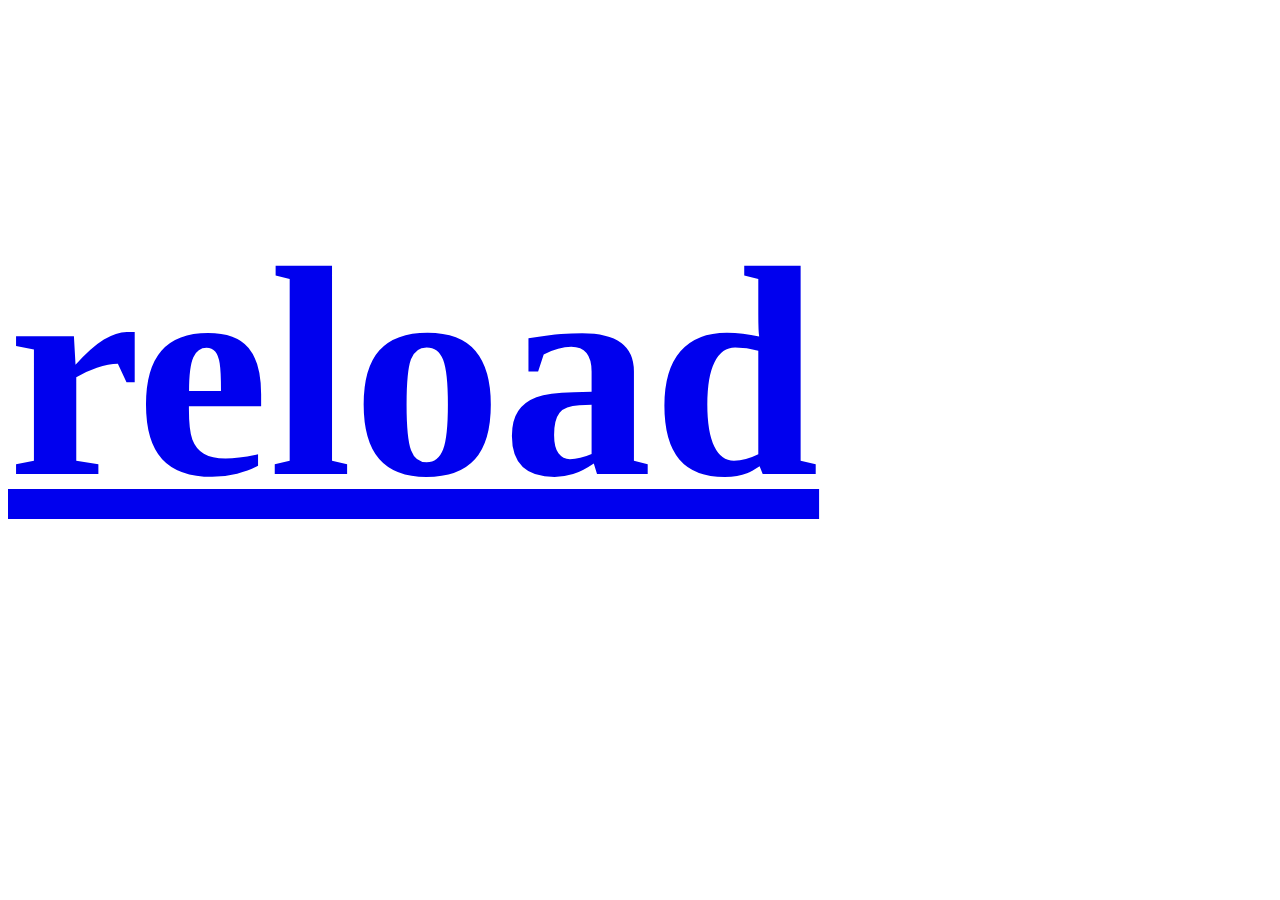
<file: index.html>
<!DOCTYPE html>
<html>
    <head>
        <title> </title>
    </head>
    <body>
        <h1 style="font-size:300px"><a href="https://ccchumarns.github.io/instaglam/"　> reload </a></h1>
    </body>
</html>


<script>
    // 　　現在地取得
         // Geolocation APIに対応している
        if (navigator.geolocation) {
          alert("この端末では位置情報が取得できます");
        // Geolocation APIに対応していない
        } else {
          alert("この端末では位置情報が取得できません");
        }
        
            // 現在地取得処理
        function getPosition() {
          // 現在地を取得
          navigator.geolocation.getCurrentPosition(
            // 取得成功した場合
            function(position) {
                
                window.location.href='http://ec2-54-254-224-9.ap-southeast-1.compute.amazonaws.com:8080/instaglam/list_screen.html?lon=' + position.coords.longitude + '&lat=' + position.coords.latitude 
             },                               //http://ec2-54-254-224-9.ap-southeast-1.compute.amazonaws.com:8080/instaglam/list_screen.html?lon=35&lat=135
            // 取得失敗した場合
            function(error) {
              switch(error.code) {
                case 1: //PERMISSION_DENIED
                  alert("位置情報の利用が許可されていません");
                  break;
                case 2: //POSITION_UNAVAILABLE
                  alert("現在位置が取得できませんでした");
                  break;
                case 3: //TIMEOUT
                  alert("タイムアウトになりました");
                  break;
                default:
                  alert("その他のエラー(エラーコード:"+error.code+")");
                  break;
              }
            }
          );
        }
        
        getPosition();
        
        
        
</script>
</file>
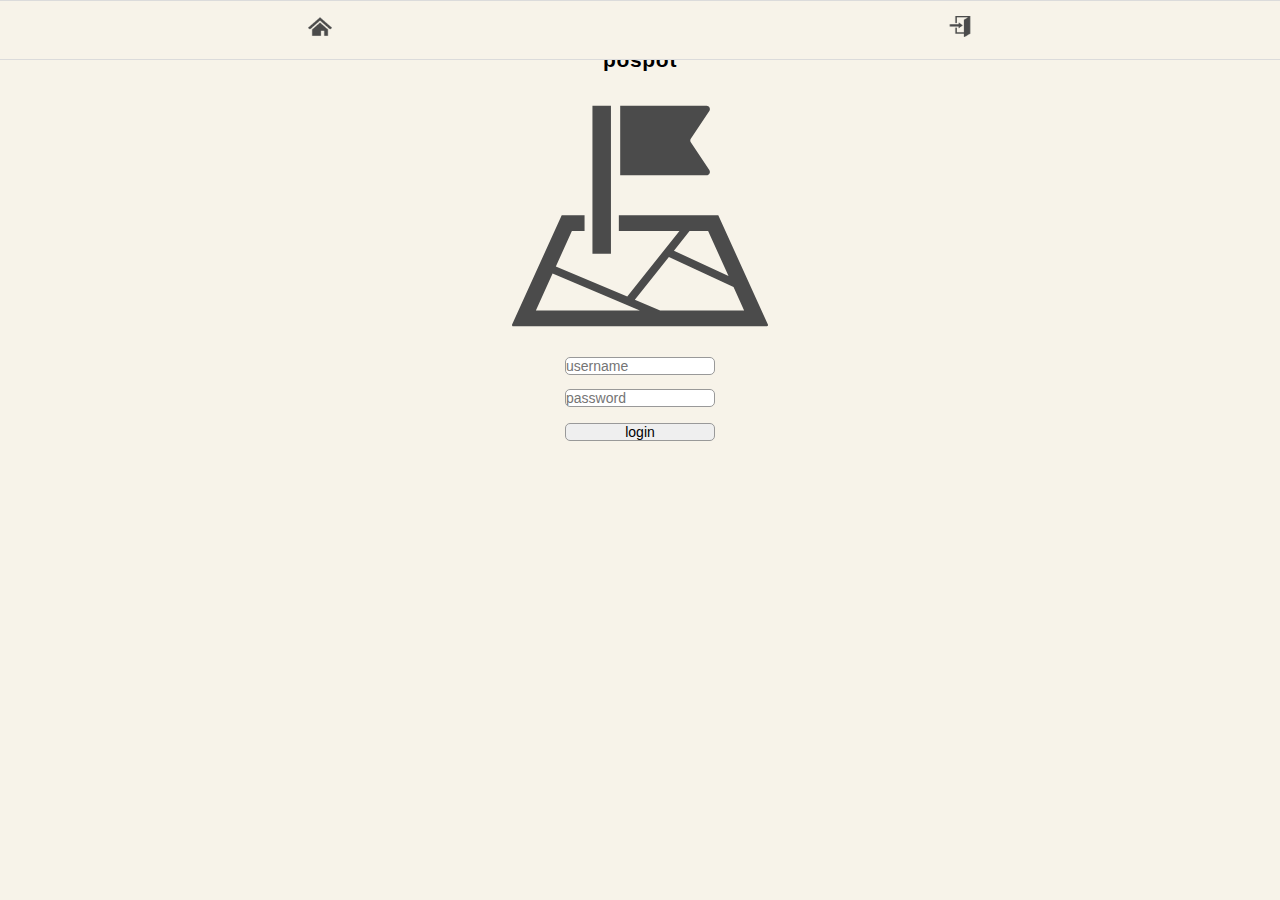
<file: login_screen.html>
<!DOCTYPE html>
<html lang="ja">
  <head>
      <meta charset="utf-8">
      <meta name="viewport" content="width=device-width,initial-scale=1">
      <link rel="stylesheet" type="text/css" href="login_stylesheet.css">
      <title>ログイン画面</title>
  </head>
  
  <header>
    <ul id="login_logout" class="mypage-post-tab">
    </ul>
 </header>
  <body>
      <br/><br/><br/>
      <ui id="error"></ui>
      <center><h2>pospot</h2></center>
      <br/>
      <center><img src="img/icon/aim.png" ></center>
      <center><form action="/instaglam/api/login.php" method="post" enctype="multipart/form-data"　text-align="center";>
        <div>
          <input type="user_name" id="user_name" name="user_name" placeholder="username">
        </div>
        <div>
          <input type="password" id="password" name="password" placeholder="password">
          <input type="hidden" id="lat" name="lat">
          <input type="hidden" id="lon" name="lon">
        </div>
        <br />
        <input type="submit" value="login" />
        <br /><br />
      </form></center>
      
      <script src="https://ajax.googleapis.com/ajax/libs/jquery/3.1.1/jquery.min.js"></script>
      
      <script>
        $.urlParam = function(name){
            var results = new RegExp('[\?&]' + name + '=([^&#]*)').exec(window.location.href);
            if (results==null){
               return null;
            }
            else{
               return decodeURI(results[1]) || 0;
            }
        }
        var lat = $.urlParam('lat');
        var lon = $.urlParam('lon');
        var error = $.urlParam('error'); 
        
        var list = "<li>\
                          <a  href='/instaglam/list_screen.html?lon=" + lon + "&lat=" + lat + "'><img src='img/icon/home.png' class='mypage-tab-img'></a>\
                          </li>";
        $("#login_logout").append(list);
        
         if (document.cookie.match(/user_id=/)){
            // console.log("logout")
            var post = "<li>\
                         <a  href='/instaglam/post_screen.html?lon=" + lon + "&lat=" + lat + "'><img src='img/icon/camera.png' class='mypage-tab-img'></a>\
                         </li>";
                    $("#login_logout").append(post);
            
            var my = "<li>\
                         <a  href='/instaglam/my_screen.html?lon=" + lon + "&lat=" + lat + "'><img src='img/icon/my.png' class='mypage-tab-img'></a>\
                         </li>";
                    $("#login_logout").append(my);
        }else{
            var login = "<li>\
                             <a  href='/instaglam/login_screen.html?lon=" + lon + "&lat=" + lat + "'><img src='img/icon/login.png' class='mypage-tab-img'></a>\
                             </li>";
                        $("#login_logout").append(login);
        };
        
        if(error==1){
          var error_message = "<center><h2><font color='#FF0000'>usernameかpasswardが間違っています</h2></center>";
          $("#error").append(error_message);  
        }
        
        $('#lat').val(lat);
        $('#lon').val(lon);
        
        $('#upload_file').on('change', function(){
          var strFileInfo = $('#upload_file')[0].files[0];
          if(strFileInfo && strFileInfo.type.match('image.*')){ 
      
            $('#preview').remove();
            $('#preview_area').append('<img id="preview" width= auto height="220" />'); 
      
            fileReader = new FileReader(); 
            fileReader.onload = function(event){
              $('#preview').attr('src', event.target.result);
            }
            fileReader.readAsDataURL(strFileInfo); 
          }
        });
        
        // 拡大縮小防止
     document.addEventListener('touchstart', event => {
        if (event.touches.length > 1) {
          event.preventDefault();
         }
        }, true);
        
      </script>
  </body>
<html>
</file>
<file: login_stylesheet.css>
/* 共通のCSS */
* {
  box-sizing: border-box;
}

html, body,
ul, ol, li,
h1, h2, h3, h4, h5, h6, p,
form, input, div {
  margin: 0;
  padding: 0;
}

body {
  font-family: Lato, 'Hiragino Kaku Gothic Pro', sans-serif;
  font-weight: 400;
  -webkit-font-smoothing: antialiased;
  font-size: 14px;
  letter-spacing: 0.05em;
  background-color:#f7f3e9;
  width: 100%;
}

.square_btn{
    display: inline-block;
    padding: 0.5em 1em;
    text-decoration: none;
    background: #70c7ff;/*ボタン色*/
    color: #FFF;
    border-bottom: solid 4px #627295;
    border-radius: 3px;
}
.square_btn:active {/*ボタンを押したとき*/
    -ms-transform: translateY(4px);
    -webkit-transform: translateY(4px);
    transform: translateY(4px);/*下に動く*/
    border-bottom: none;/*線を消す*/
}

.box17{
    margin:1em 0;
    position: relative;
    padding: 0.5em 1.5em;
    border-top: solid 2px black;
    border-bottom: solid 2px black;
}
.box17:before, .box17:after{
    content: '';
    position: absolute;
    top: -10px;
    width: 2px;
    height: -webkit-calc(100% + 20px);
    height: calc(100% + 20px);
    background-color: black;
}
.box17:before {left: 10px;}
.box17:after {right: 10px;}
.box17 p {
    margin: 0; 
    padding: 0;
}

.ribbon_box {    
    display: block;
    position: relative;
    margin: 0 auto;
    padding: 10px 0;
    width: 300px;
    height: 55px;
    background: #ffffff;
    border: solid 2px #e8e2d7;
    
  }
.ribbon17 {
    display: inline-block;
    position: absolute;
    left: 0;
    top: 5px;
    box-sizing: border-box;
    padding: 0 12px;
    margin: 0;
    height: 30px;
    line-height: 30px;
    font-size: 18px;
    letter-spacing: 0.1em;
    color: white;
    background: #70c7ff;
    box-shadow: 0 2px 2px rgba(0, 0, 0, 0.12);
}
.ribbon17:before {
    position: absolute;
    content: '';
    top: 0;
    left: -7px;
    border: none;
    height: 38px;
    width: 7px;
    background: #70c7ff;
    border-radius: 5px 0 0 5px;
}
.ribbon17:after {
    position: absolute;
    content: '';
    bottom: -7px;
    left: -5px;
    border: none;
    height: 7px;
    width: 5px;
    background: #4d99ca;
    border-radius: 5px 0 0 5px;
}

/*下の部分の枠*/
.container {
  display: flex;
  flex-direction: row;
  flex-wrap: wrap;
}
.item {
  width: 186px;
  height: 80px;
  margin-bottom: 1em;
  border: 1px solid #999;
}
.item2 {
  width: 186px;
  height: 80px;
  margin-bottom: 1em;
  /*border: 1px solid #999;*/
}

form {
  width: 100%;
  padding: 10px;
  /*border: 1px solid #CCC;*/
  /*border-radius: 1em;*/
}

form div + div {
  margin-top: 1em;
}

label {
  display: inline-block;
  text-align: right;
}

input[type="user_name"],input[type="password"], textarea {
  font: 1em sans-serif;
  width: 150px;
  box-sizing: border-box;
  border: 1px solid #999;
  border-radius: 5px;
}

input[type="price"],input[type="title"],input[type="submit"]{
  font: 1em sans-serif;
  width: 150px;
  box-sizing: border-box;
  border: 1px solid #999;
  border-radius: 5px;
}

input:focus, textarea:focus {
  border-color: #000;
}

textarea {
  vertical-align: top;
  height: 5em;
}

.button {
  padding-left: 90px; /* label 要素と同じサイズ */
}

button {
  margin-left: .5em;
}

/*ヘッターのcss*/
.mypage-post-tab {
  display: flex;
  justify-content: space-around;
  border-top: 1px solid #dbdbdb;
  border-bottom: 1px solid #dbdbdb;
  position: fixed;
  height: 60px;
  width: 100%;
  background-color:#f7f3e9;
  
}
.mypage-post-tab li {
    padding: 15px;
    cursor: pointer;
    list-style: none;
}
.mypage-tab-img {
      width: 24px;
      height: 21px;
}

/*bodyのcss*/
.photo-list {
  display: flex;
  flex-wrap: wrap;
  justify-content: flex-start;
  padding-top: 60px;
}
.photo-list li {
    flex-basis: 50%;
    list-style: none;
}
.photo-list-img {
    display: inline-block;
    width: 100%;
    /*border: 1px solid #fff;*/
    background-size:cover;
    height: 200px;
}
</file>
